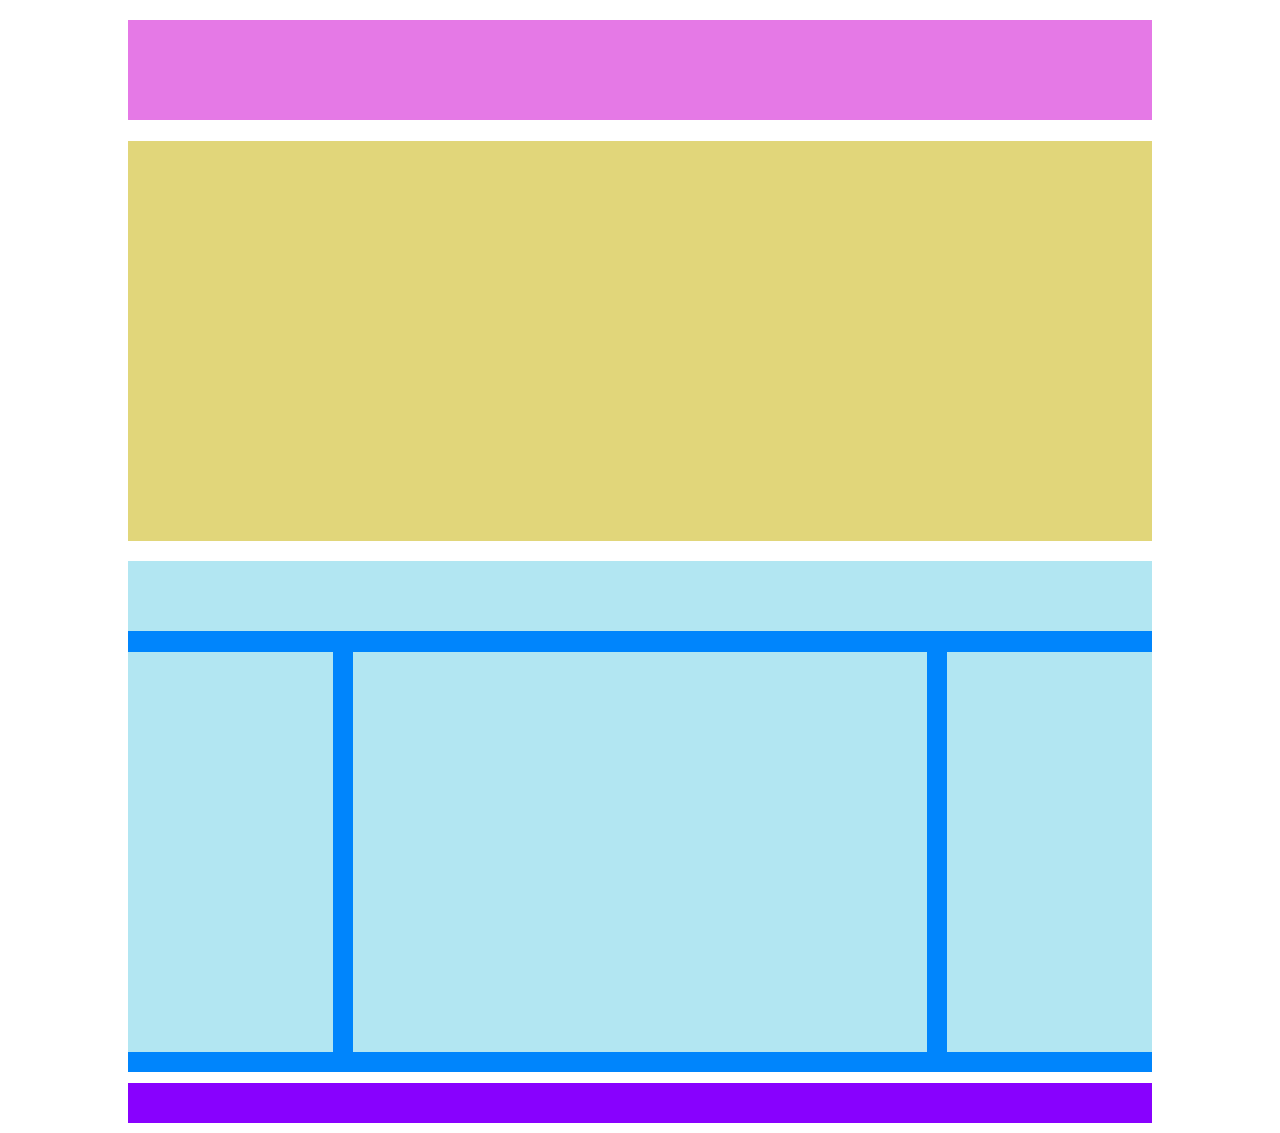
<file: index.html>
<!DOCTYPE html>
<html lang="en">
<head>
    <meta charset="UTF-8">
    <meta http-equiv="X-UA-Compatible" content="IE=edge">
    <meta name="viewport" content="width=device-width, initial-scale=1.0">
    <link rel="stylesheet" href="style.css">
    <title>Struttura Wp</title>
</head>
<body>
    <header>
        <div class="header"></div>               
    </header>

    <main>
        <div>
            <div class="section"></div>
            <div class="subsection">
                <div class="subsection-header"></div>
                <div class="clearfix"> 
                    <div class="col-sx"></div>
                    <div class="col-center"></div>
                    <div class="col-dx"></div>
                </div>
            </div>   
        </div> 
    </main>

    <footer>
        <div class="footer"></div>
    </footer>
</body>
</html>
</file>
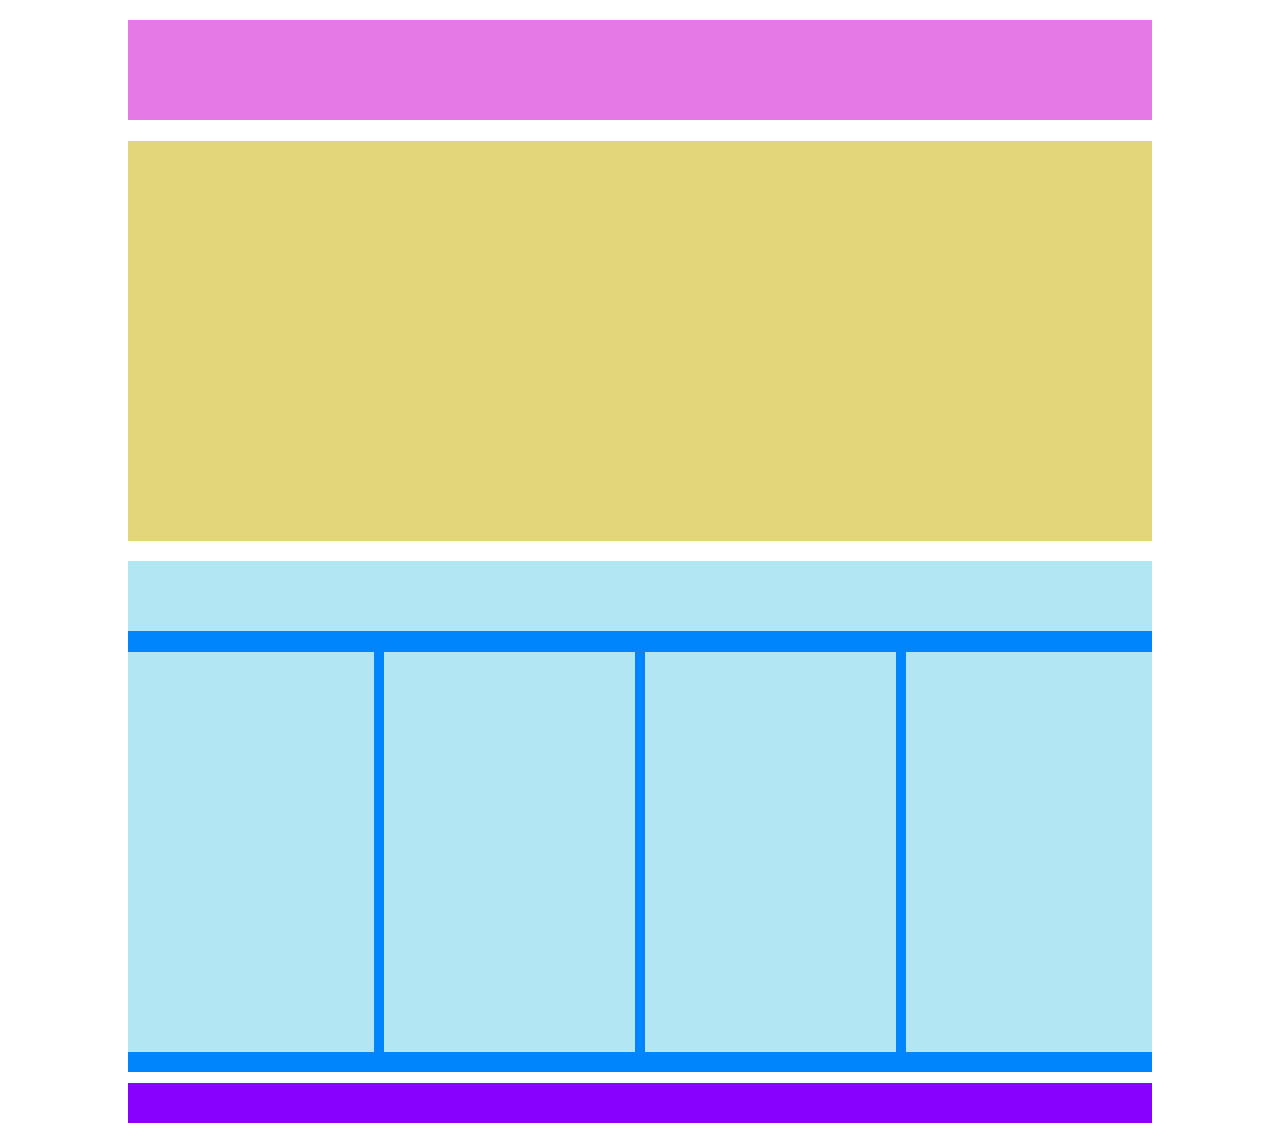
<file: bonus/bonusindex.html>
<!DOCTYPE html>
<html lang="en">
<head>
    <meta charset="UTF-8">
    <meta http-equiv="X-UA-Compatible" content="IE=edge">
    <meta name="viewport" content="width=device-width, initial-scale=1.0">
    <link rel="stylesheet" href="bonusstyle.css">
    <title>Struttura Wp</title>
</head>
<body>
    <header>
        <div class="header"></div>               
    </header>

    <main>
        <div>
            <div class="section"></div>
            <div class="subsection">
                <div class="subsection-header"></div>
                <div class="clearfix"> 
                    <div class="col-sx"></div>
                    <div class="col-center-sx"></div>
                    <div class="col-center-dx"></div>
                    <div class="col-dx"></div>
                </div>
            </div>   
        </div> 
    </main>

    <footer>
        <div class="footer"></div>
    </footer>
</body>
</html>
</file>
<file: style.css>
*{
    margin: 0;
    padding: 0;
    box-sizing: border-box;
}
body{width: 100%;}
header, main, footer {
    width: 80%;
    margin: 0 auto;
}
.header{
    background-color: #e579e6;
    height: 100px;
    margin-top: 2% ;
}

/* Main Section*/
.section{
    background-color: #e1d67a;
    height: 400px;
    margin: 2% auto 0;
}
.subsection{
    background-color:#0085fc;
    margin-top: 2%;
}
.subsection-header{
    background-color: #b2e6f2;
    height: 70px;
}
.clearfix::after{
    content: "";
    display: table;
    clear: both;
}
.col-sx, .col-dx {
    float: left;
    width: 20%;
    background-color: #b2e6f2;
    height: 400px;
    margin: 2% 0;
}
.col-center{
    float: left;
    width: calc(60% - 4%);
    background-color: #b2e6f2;
    height:400px ;
    margin: 2%;
}

/* Footer */
.footer{
    height: 40px;
    background-color: #8801fe;
    margin: 1% 0;
}
</file>
<file: bonus/bonusstyle.css>
*{
    margin: 0;
    padding: 0;
    box-sizing: border-box;
}
body{width: 100%;}
header, main, footer {
    width: 80%;
    margin: 0 auto;
}
.header{
    background-color: #e579e6;
    height: 100px;
    margin-top: 2% ;
}

/* Main Section*/
.section{
    background-color: #e1d67a;
    height: 400px;
    margin: 2% auto 0;
}
.subsection{
    background-color:#0085fc;
    margin-top: 2%;
}
.subsection-header{
    background-color: #b2e6f2;
    height: 70px;
}
.clearfix::after{
    content: "";
    display: table;
    clear: both;
}
.col-sx, .col-dx {
    float: left;
    width: 24%;
    background-color: #b2e6f2;
    height: 400px;
    margin: 2% 0;
}
/* div[class*=center] {
    float: left;
    width: 24%;
    background-color: #b2e6f2;
    height:400px ;
    margin: 2% 1%;
} */
.col-center-sx {
    float: left;
    width: calc(25% - 0.5%);
    background-color: #b2e6f2;
    height:400px ;
    margin: 2% 0.5% 0 1%;
}
.col-center-dx{
    float: left;
    width: calc(25% - 0.5%);
    background-color: #b2e6f2;
    height:400px ;
    margin: 2% 1% 0 0.5% ;
}

/* Footer */
.footer{
    height: 40px;
    background-color: #8801fe;
    margin: 1% 0;
}
</file>
